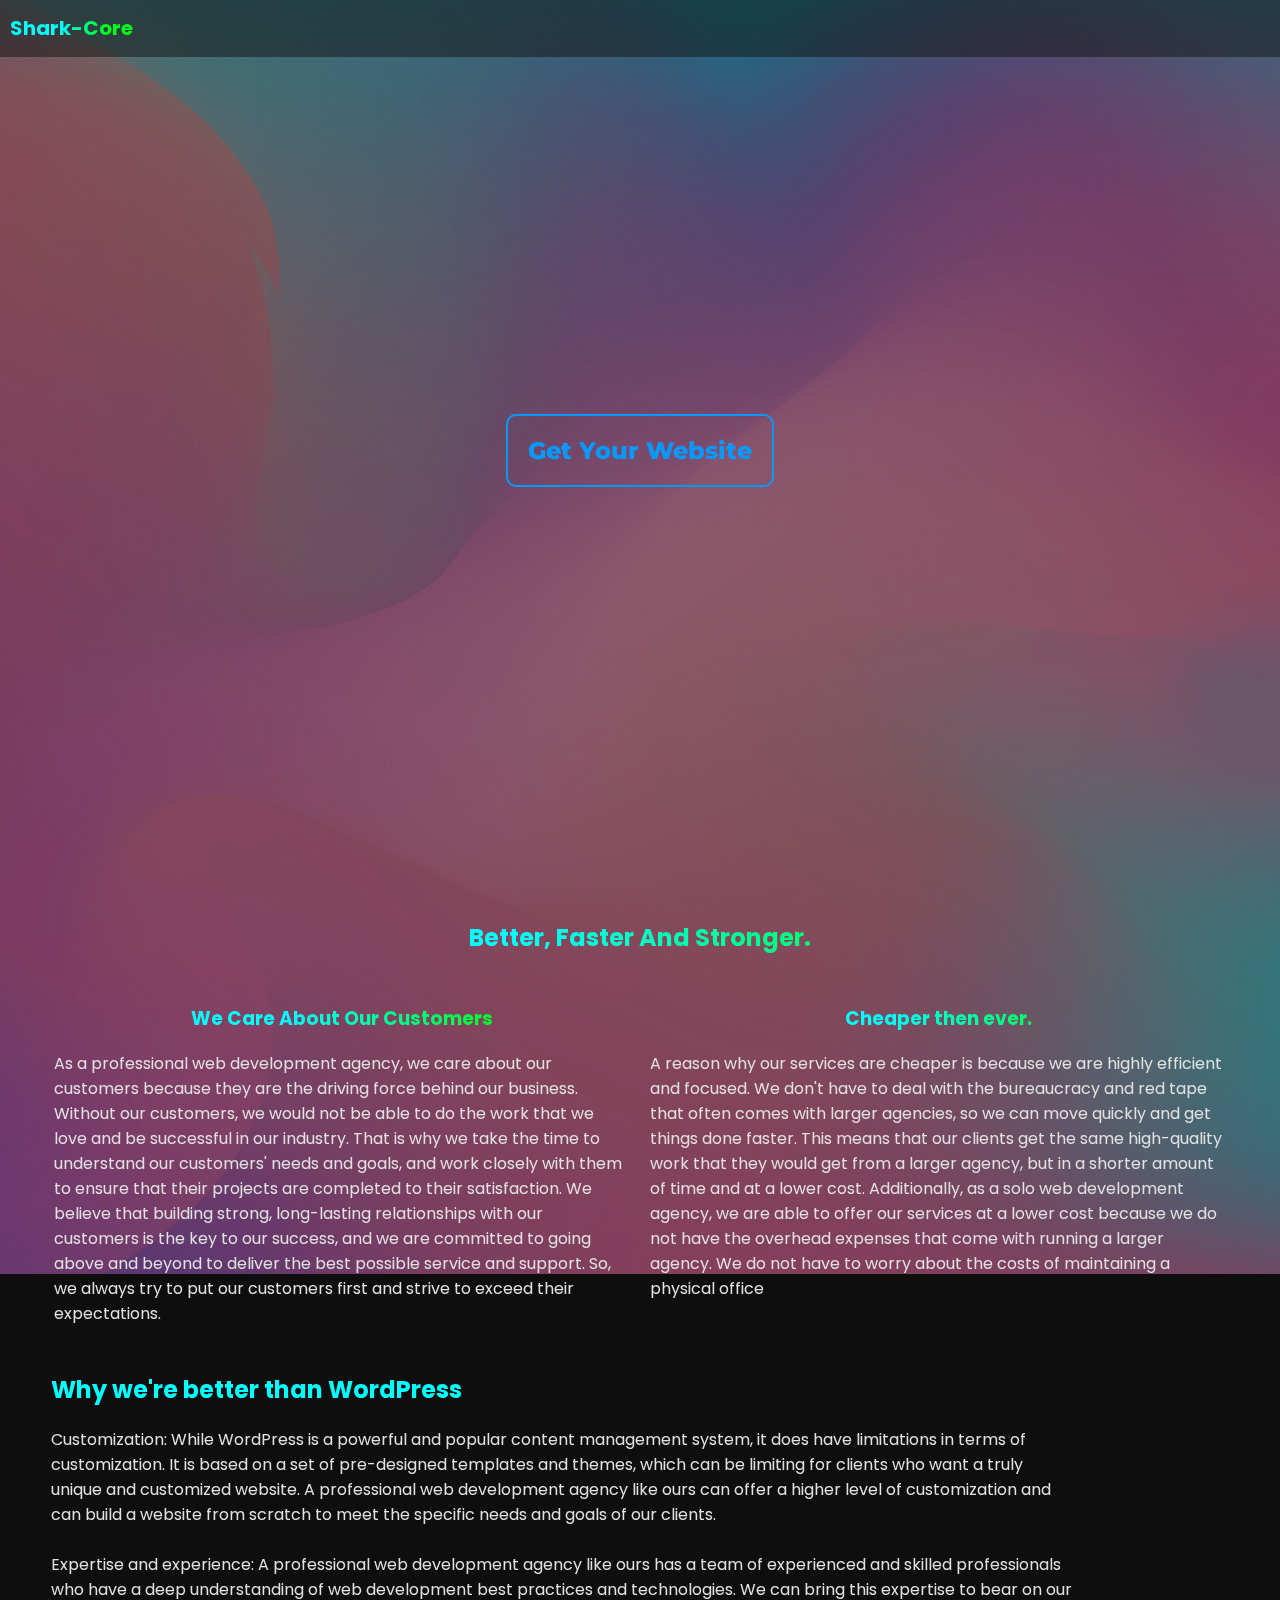
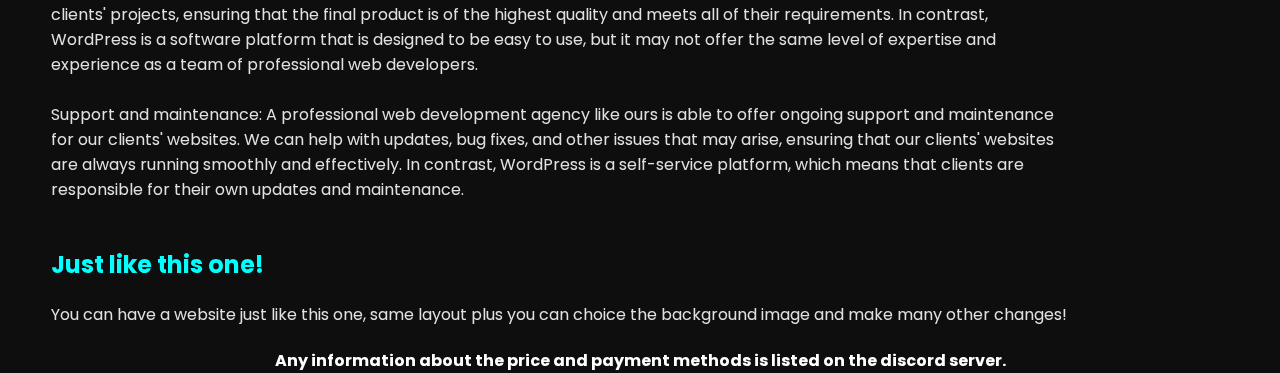
<file: index.html>
<!DOCTYPE html>
<html lang="en">
<head>
    <link rel="icon" href="https://media.discordapp.net/attachments/958047849441030224/1059135224090460230/shark-core1.png?width=412&height=412">
    <link href="https://fonts.googleapis.com/css2?family=Montserrat&display=swap" rel="stylesheet">
    <meta charset="UTF-8">
    <meta name="description" content="Welcome to Shark-Core Web Development Agency! We are a team of experienced web developers dedicated to creating high-quality websites and applications that exceed our clients' expectations. With a focus on clean, modern design and cutting-edge technology, we have a track record of delivering successful projects for a wide range of clients. Our services include website design and development, e-commerce solutions, and custom web applications. Contact us today to learn more about how we can help bring your online vision to life!">
    <meta http-equiv="X-UA-Compatible" content="IE=edge">
    <meta name="viewport" content="width=device-width, initial-scale=1.0">
    <link href="https://fonts.googleapis.com/css2?family=Poppins&display=swap" rel="stylesheet">
    <meta name="keywords" content="shark-core, sharkcore, website, web development agency, cheap web dev, cheap web developers, cheap website, how to get a website, web applications, responsive and clean webpages, dynamic webpages, static webpages, modern design, webpages">
    <link rel="stylesheet" href="styles.css">
    <title>Shark-Core</title>
</head>
<body>
    <img id="background" src="img.png" alt="">
    <div id="tab"><h1 class="imp1">Shark-Core</h1> </div>
    <div id="shark-core">
        <a id="button1" href="https://discord.gg/NUXg4g72xF">Get Your Website </a>
    </div>
    <div>
        <h2 class="center del imp">Better, Faster And Stronger.</h2>
        <div id="info">
            <div id="infoChild">
                <h3>We Care About Our Customers</h3>
                <p>As a professional web development agency, we care about our customers because they are the driving force behind our business. Without our customers, we would not be able to do the work that we love and be successful in our industry. That is why we take the time to understand our customers' needs and goals, and work closely with them to ensure that their projects are completed to their satisfaction. We believe that building strong, long-lasting relationships with our customers is the key to our success, and we are committed to going above and beyond to deliver the best possible service and support. So, we always try to put our customers first and strive to exceed their expectations.</p>
            </div>
            <div id="infoChild">
                <h3>Cheaper then ever.</h3>
                <p>A reason why our services are cheaper is because we are highly efficient and focused. We don't have to deal with the bureaucracy and red tape that often comes with larger agencies, so we can move quickly and get things done faster. This means that our clients get the same high-quality work that they would get from a larger agency, but in a shorter amount of time and at a lower cost. Additionally, as a solo web development agency, we are able to offer our services at a lower cost because we do not have the overhead expenses that come with running a larger agency. We do not have to worry about the costs of maintaining a physical office</p>
            </div>
        </div>
    </div>
    <div id="infoHorizional" style="min-width: 100vw;">
        <div>
            <h2 id="random-title0">Why we're better than WordPress</h2>
            <p id="random-title1">Customization: While WordPress is a powerful and popular content management system, it does have limitations in terms of customization. It is based on a set of pre-designed templates and themes, which can be limiting for clients who want a truly unique and customized website. A professional web development agency like ours can offer a higher level of customization and can build a website from scratch to meet the specific needs and goals of our clients. <br> <br> Expertise and experience: A professional web development agency like ours has a team of experienced and skilled professionals who have a deep understanding of web development best practices and technologies. We can bring this expertise to bear on our clients' projects, ensuring that the final product is of the highest quality and meets all of their requirements. In contrast, WordPress is a software platform that is designed to be easy to use, but it may not offer the same level of expertise and experience as a team of professional web developers.
            <br> <br> Support and maintenance: A professional web development agency like ours is able to offer ongoing support and maintenance for our clients' websites. We can help with updates, bug fixes, and other issues that may arise, ensuring that our clients' websites are always running smoothly and effectively. In contrast, WordPress is a self-service platform, which means that clients are responsible for their own updates and maintenance. 
        <br> <br> </p>
        </div>
    </div>
    <div id="infoHorizional" style="min-width: 100vw;">
        <div>
            <h2 id="random-title0">Just like this one!</h2>
            <p>You can have a website just like this one, same layout plus you can choice the background image and make many other changes!</p>
        </div>
    </div>
    <h4 class="center">Any information about the price and payment methods is listed on the discord server.</h4>
    <script>
        window.onload = () => {
            window.moveTo((screen.width - window.outerWidth) / 2, 0);
        }
        
    </script>
</body>
</html>
</file>
<file: styles.css>
body{
    overflow-x: hidden;
    height: 100vh;
    color: rgb(225, 225, 225);
    font-family: 'Poppins', sans-serif;
    background-color: rgb(14, 14, 14);

    margin: 0;
}

#background{
    filter: brightness(55%);
    z-index: -1;
    position: fixed;
    top: 0px;
    left: 0px;
    background-image: url(img.png);
}

#tab{
    background-color: rgba(19, 19, 19, 0.515);
    position: fixed;
    top: 0px;
    display: flex;
    justify-content: space-between;
    width: 100vw;
    align-items: center;
    
}

#tab h1{
    font-size: 20px;
    margin-bottom: none;
    margin-left: 10px;
    color: white;
    display: inline;
}

#tab a{
    text-decoration: none;
    font-weight: 600;

    margin-bottom: none;
    font-size: 20px;
    color: white;
}

#tab a:nth-of-type(2){
    margin-right: 25px;
    padding-left: 15px;
    border-left: 1px solid rgb(255, 255, 255);
}

#tab a:nth-of-type(1){
    margin-right: 15px;
}

#shark-core{
    color: white;
    height: 100vh;
    width: 100vw;
    display: flex;
    align-items: center;
    justify-content: center;
}

.display{
    color: white;
    height: 100vh;
    width: 100vw;
}

.center{
    text-align: center;
    color: white;
}

/* width */
::-webkit-scrollbar {
    width: 10px;
  }
  
  /* Track */
  ::-webkit-scrollbar-track {
    background: #191919;
  }
  
  /* Handle */
  ::-webkit-scrollbar-thumb {
    background: rgb(0, 0, 0);
  }
  
  /* Handle on hover */
  ::-webkit-scrollbar-thumb:hover {
    background: #555;
  }

#info{
    width: 100vw;
    display: flex;
    justify-content: center;
    flex-direction: row;
}

#info h3{
    text-align: center;
}

#info p{
    text-align: left;
}

#infoChild{
    margin: 10px;
    max-width: 45vw;
}

h1, h2, h3, .imp{    
    background: linear-gradient(to right, cyan 20%, rgb(0, 255, 21) 40%, rgb(0, 255, 34) 60%, cyan 80%);
    background-size: 200% auto;
    
    color: #000;
    background-clip: text;
    text-fill-color: transparent;
    -webkit-background-clip: text;
    -webkit-text-fill-color: transparent;
    
    animation: shine 1s linear infinite;
  }

@keyframes shine {
  to {
    background-position: 200% center;
  }
}

#infoHorizional{
    margin-left: 4vw;
}

#infoHorizional p{
    max-width: 80vw;
}

#buying{
    width: 100vw;
    text-align: center;
}

table {
    border-collapse: collapse;
    width: 100%;
}
  
  th, td {
    padding: 8px;
    text-align: center;
    border-bottom: 1px solid #ddd;
  }
  

  
  th {
    color: white;
  }




@media only screen and (max-width: 460px) {
    body{
        text-align: center;
    }
    .del{
        display: none;
    }
    #info{
        
        flex-direction: column;
    }
    #infoChild{
        text-align: center;
        margin: 10px;
        max-width: 100vw;
    }
    #infoChild p{
        text-align: center;
        margin: 0;
    }
    p{
        width: 100%;
        text-align: center;
    }
    #infoHorizional{
        min-width: 100vw;
        margin-left: 0;
    }

    #infoHorizional p{
        min-width: 90vw;
        margin: auto;
    }

}


#button1{
    text-decoration: none;
    user-select: none;
    font-weight: 800;
    border-radius: 10px;
    border: rgb(8, 152, 255) 2px solid;
    color: rgb(8, 152, 255);
    background: transparent;
    transition: 0.3s;
    font-family: 'Montserrat', sans-serif;
    padding: 20px;
    font-size: 24px;
    background-image: linear-gradient(to right, transparent 50%, rgb(8, 152, 255) 50%);
    background-size: 200%;
    background-position: 0;
}

#button1:hover{
    box-shadow: 0px 0px 15px rgb(8, 152, 255);
    color: white;
    background-position: 100%;
}

th{
    color: rgb(24, 24, 24);
}

.red{
    color: rgb(234, 41, 41);
}

.green{
    color: rgb(86, 234, 41);
}
</file>
